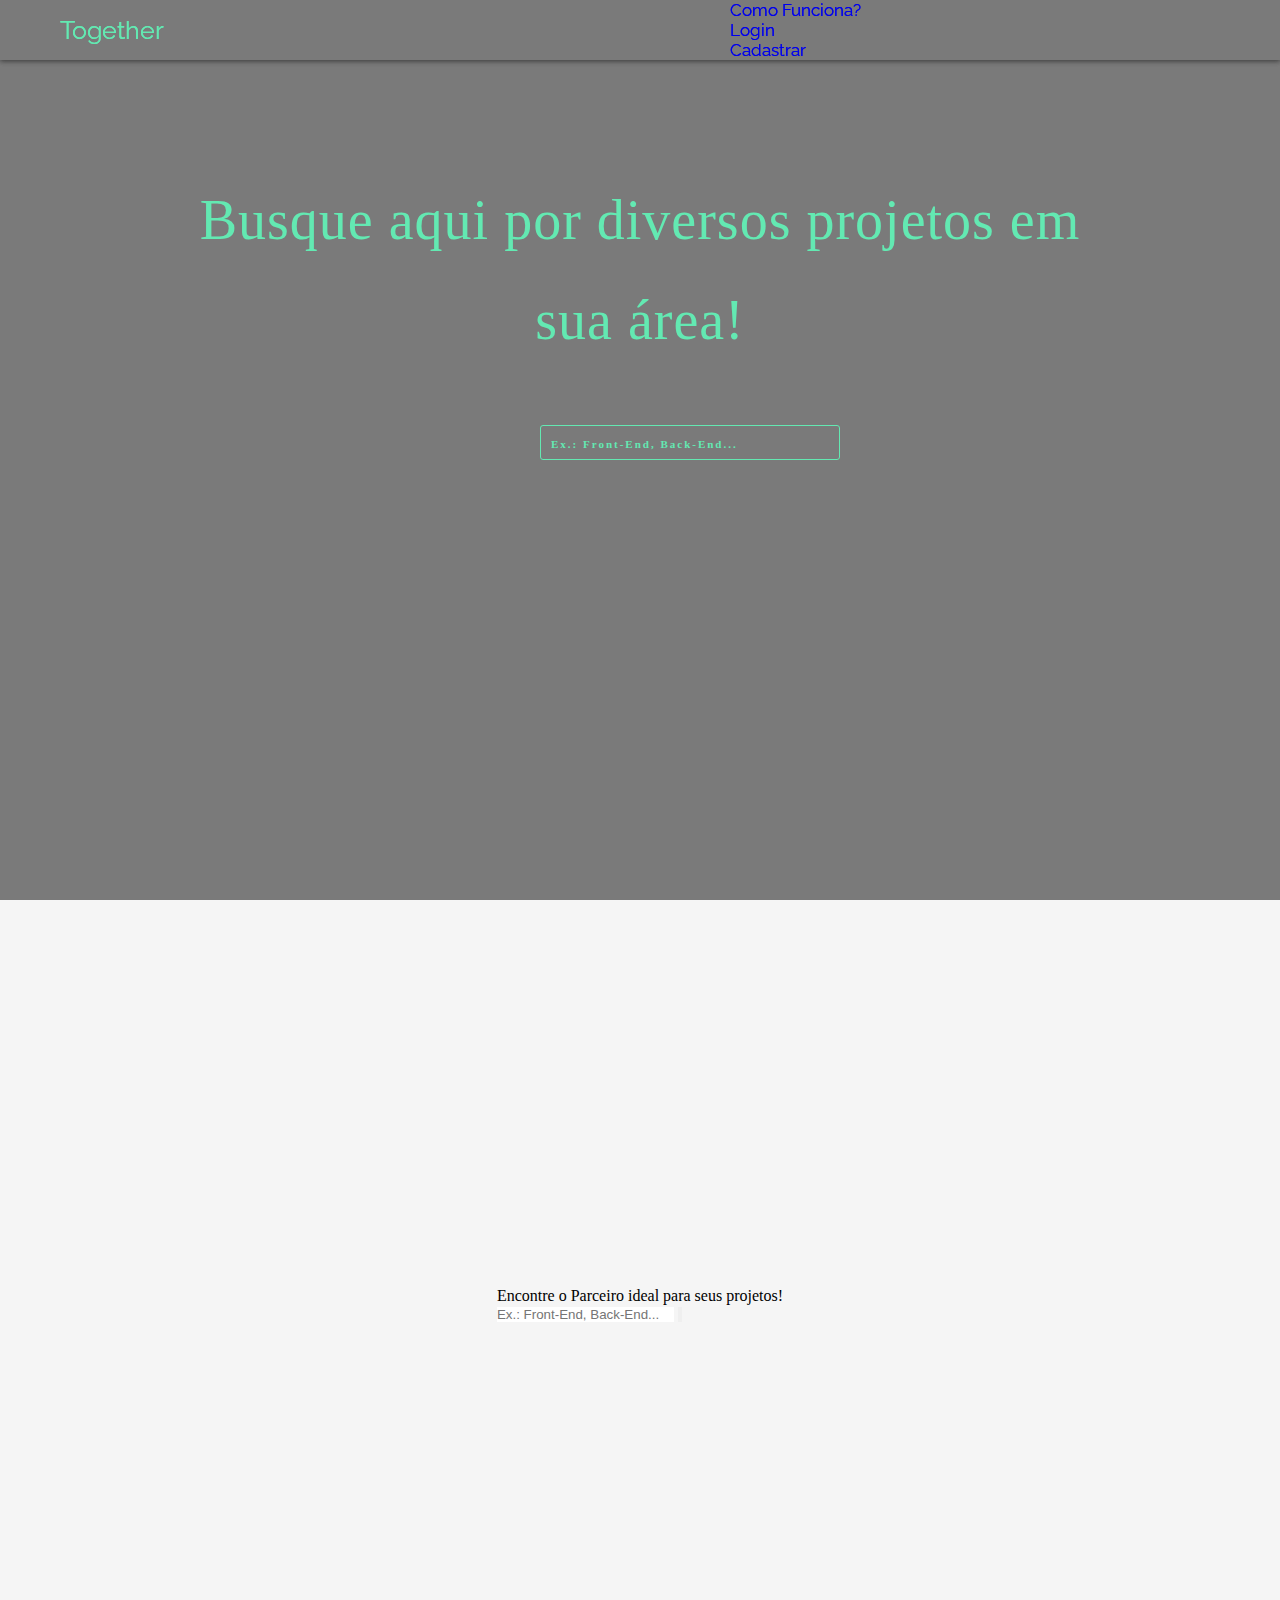
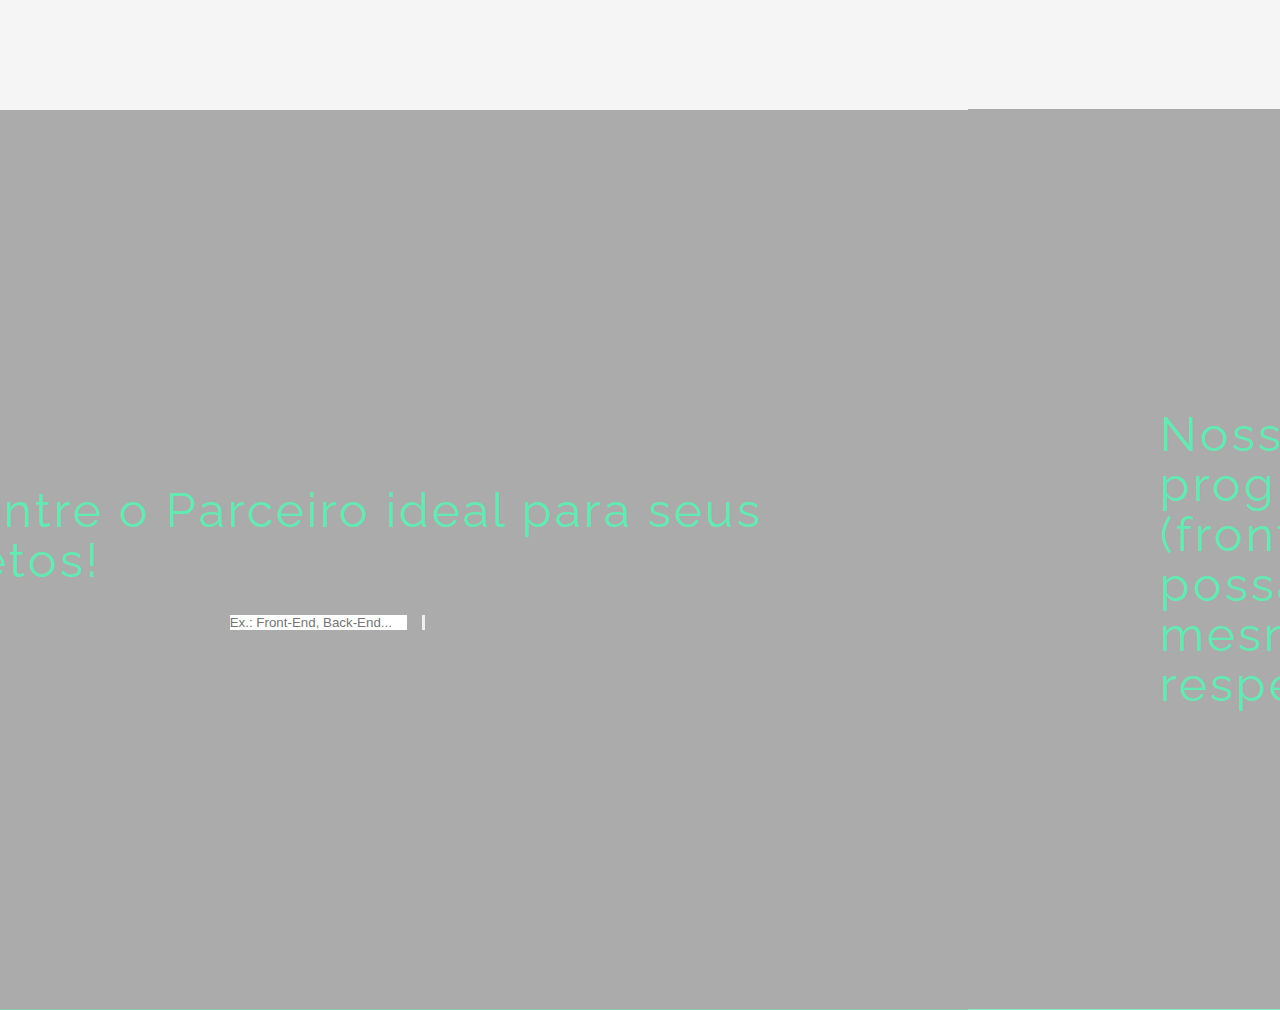
<file: html/index.html>
<!DOCTYPE html>
<html lang="pt-BR">

<head>
    <meta charset="UTF-8">
    <meta http-equiv="X-UA-Compatible" content="IE=edge">
    <meta name="viewport" content="width=device-width, initial-scale=1.0">
    <link rel="preconnect" href="https://fonts.gstatic.com">
    <link href="https://fonts.googleapis.com/css2?family=Baloo+Tammudu+2&family=Noto+Sans+JP:wght@300&family=Raleway:wght@200&display=swap" rel="stylesheet">
    <link rel="stylesheet" href="../css/style.css">
    <title>Together</title>
</head>

<body>
    <header>
        <div><a href="index.php">Together</a></div>
        <li>
            <ul><a href="#aside">Como Funciona?</a></ul>
            <ul><a href="login.php">Login</a></ul>
            <ul><a href="cadastrar.php">Cadastrar</a></ul>
        </li>
    </header>

    <section class="step1">
        <div class="container">
            <div>
                <p>Busque aqui por diversos projetos em sua área!</p>
                <form action="buscar_projetos.php" method="POST">
                    <input type="text" name="projeto" placeholder="Ex.: Front-End, Back-End..." required>
                    <input type="submit" value=" ">
                </form>
            </div>
        </div>
    </section>

    <section class="step2">
        <div class="container">
            <div>
                <p>Encontre o Parceiro ideal para seus projetos!</p>
                <form action="buscar_parceiros.php">
                    <input type="text" name="parceiro" placeholder="Ex.: Front-End, Back-End..." required>
                    <input type="submit" value=" ">
                </form>
            </div>
        </div>
    </section>

    <aside id="aside"<!DOCTYPE html>
<html lang="pt-BR">

<head>
    <meta charset="UTF-8">
    <meta http-equiv="X-UA-Compatible" content="IE=edge">
    <meta name="viewport" content="width=device-width, initial-scale=1.0">
    <link rel="preconnect" href="https://fonts.gstatic.com">
    <link href="https://fonts.googleapis.com/css2?family=Baloo+Tammudu+2&family=Noto+Sans+JP:wght@300&family=Raleway:wght@200&display=swap" rel="stylesheet">
    <link rel="stylesheet" href="../css/style.css">
    <title>Together</title>
</head>

<body>
    <header>
        <div><a href="index.php">Together</a></div>
        <li>
            <ul><a href="#aside">Como Funciona?</a></ul>
            <ul><a href="login.php">Login</a></ul>
            <ul><a href="cadastrar.php">Cadastrar</a></ul>
        </li>
    </header>

    <section class="step1">
        <div class="container">
            <div>
                <p>Busque aqui por diversos projetos em sua área!</p>
                <form action="buscar_projetos.php" method="POST">
                    <input type="text" name="projeto" placeholder="Ex.: Front-End, Back-End..." required>
                    <input type="submit" value=" ">
                </form>
            </div>
        </div>
    </section>

    <section class="step2">
        <div class="container">
            <div>
                <p>Encontre o Parceiro ideal para seus projetos!</p>
                <form action="buscar_parceiros.php">
                    <input type="text" name="parceiro" placeholder="Ex.: Front-End, Back-End..." required>
                    <input type="submit" value=" ">
                </form>
            </div>
        </div>
    </section>

    <aside id="aside">
        <div class="container">
            <div>
                <p>Nossa plataforma busca reunir programadores de diferentes areas (front-end, back-end) para que possam dividir e desenvolver um mesmo projeto em suas respectivas tecnologias.</p>
            </div>
        </div>
    </aside>

    <footer>
        <div>Footer / Rodapé.</div>
    </footer>
</body>

</html>
</file>
<file: css/style.css>
* {
  margin: 0px;
  border: none;
  padding: 0px;
  outline: none;
  list-style: none;
  text-decoration: none;
  -webkit-box-sizing: border-box;
          box-sizing: border-box;
}

html {
  scroll-behavior: smooth;
}

body {
  background: #f5f5f5;
  overflow-x: hidden;
  display: -webkit-box;
  display: -ms-flexbox;
  display: flex;
  -webkit-box-orient: vertical;
  -webkit-box-direction: normal;
      -ms-flex-direction: column;
          flex-direction: column;
  -webkit-box-pack: center;
      -ms-flex-pack: center;
          justify-content: center;
  -webkit-box-align: center;
      -ms-flex-align: center;
          align-items: center;
}

header {
  width: 100vw;
  height: 60px;
  display: -webkit-box;
  display: -ms-flexbox;
  display: flex;
  -webkit-box-align: center;
      -ms-flex-align: center;
          align-items: center;
  -webkit-box-pack: justify;
      -ms-flex-pack: justify;
          justify-content: space-between;
  padding: 0px 60px;
  background: transparent;
  -webkit-box-shadow: 0px 1px 5px rgba(0, 0, 0, 0.3);
          box-shadow: 0px 1px 5px rgba(0, 0, 0, 0.3);
  position: fixed;
  left: 0;
  top: 0;
  font-family: "Raleway";
}

header div {
  width: auto;
  height: auto;
}

header div a {
  color: #63e9b2;
  font-size: 25px;
  font-family: "Raleway";
}

header .hamburguer {
  opacity: 0;
}

header ul {
  width: 490px;
  height: auto;
  display: -webkit-box;
  display: -ms-flexbox;
  display: flex;
  font-size: 17px;
  -webkit-box-orient: horizontal;
  -webkit-box-direction: normal;
      -ms-flex-direction: row;
          flex-direction: row;
  -webkit-box-align: center;
      -ms-flex-align: center;
          align-items: center;
  -webkit-box-pack: justify;
      -ms-flex-pack: justify;
          justify-content: space-between;
}

header ul li:nth-child(1) {
  width: 225px;
  padding-left: 10px;
}

header ul li:nth-child(1) a {
  color: #63e9b2;
  font-size: 19px;
  font-family: "Raleway";
}

header ul li:nth-child(2) {
  width: 120px;
  height: 30px;
  text-align: center;
  line-height: 27px;
  border: 1px solid #63e9b2;
  border-radius: 1px;
}

header ul li:nth-child(2) a {
  color: #63e9b2;
  font-size: 17px;
  font-family: "Raleway";
}

header ul li:nth-child(2):hover {
  background: #63e9b2;
  border: 1px solid #63e9b2;
  cursor: pointer;
  -webkit-transition: 0.5s;
  transition: 0.5s;
}

header ul li:nth-child(2):hover a {
  color: #000;
  font-weight: 700;
}

header ul li:nth-child(2):not(:hover) {
  -webkit-transition: 0.5s;
  transition: 0.5s;
}

header ul li:nth-child(3) {
  width: 120px;
  height: 30px;
  text-align: center;
  line-height: 27px;
  border: 1px solid #63e9b2;
  border-radius: 1px;
  background: #63e9b2;
  margin-left: 35px;
}

header ul li:nth-child(3) a {
  color: #000;
  font-size: 17px;
  font-family: "Raleway";
  font-weight: 700;
}

header ul li:nth-child(3):hover {
  background: transparent;
  border: 1px solid #63e9b2;
  cursor: pointer;
  -webkit-transition: 0.5s;
  transition: 0.5s;
}

header ul li:nth-child(3):hover a {
  color: #63e9b2;
  font-weight: 500;
}

header ul li:nth-child(3):not(:hover) {
  -webkit-transition: 0.5s;
  transition: 0.5s;
}

.header {
  height: 50px;
  background: #f0f0f0;
  -webkit-transition: 0.5s;
  transition: 0.5s;
}

.header div a {
  color: #2c8560;
}

.header .hamburguer {
  opacity: 0;
}

.header ul li:nth-child(1) a {
  color: #2c8560;
}

.header ul li:nth-child(2) {
  border: 1px solid #2c8560;
}

.header ul li:nth-child(2) a {
  color: #2c8560;
}

.header ul li:nth-child(2):hover {
  background-color: #2c8560;
  border: 1px solid #2c8560;
}

.header ul li:nth-child(2):hover a {
  color: #fff;
  font-weight: 500;
}

.header ul li:nth-child(2):not(:hover) {
  -webkit-transition: 0.5s;
  transition: 0.5s;
}

.header ul li:nth-child(3) {
  background-color: #2c8560;
  border: 1px solid #2c8560;
}

.header ul li:nth-child(3) a {
  color: #fff;
  font-weight: 500;
}

.header ul li:nth-child(3):hover {
  border: 1px solid #2c8560;
}

.header ul li:nth-child(3):hover a {
  color: #2c8560;
  font-weight: 500;
}

.header ul li:nth-child(3):not(:hover) {
  -webkit-transition: 0.5s;
  transition: 0.5s;
}

.step1 {
  width: 100vw;
  height: 100vh;
  margin: 0px 0px 0px;
  background-image: url(../img/pexels-photo-2330137.jpeg);
  background-position: center;
  background-repeat: no-repeat;
  background-size: cover;
  background-attachment: fixed;
  display: -webkit-box;
  display: -ms-flexbox;
  display: flex;
  -webkit-box-pack: center;
      -ms-flex-pack: center;
          justify-content: center;
  -webkit-box-align: center;
      -ms-flex-align: center;
          align-items: center;
  -webkit-transition: 0.5s;
  transition: 0.5s;
}

.step1 .container {
  width: 100%;
  height: 100%;
  display: -webkit-box;
  display: -ms-flexbox;
  display: flex;
  -webkit-box-align: baseline;
      -ms-flex-align: baseline;
          align-items: baseline;
  padding-top: 170px;
  -webkit-box-pack: center;
      -ms-flex-pack: center;
          justify-content: center;
  font-family: "Raleway";
  background-color: rgba(0, 0, 0, 0.5);
}

.step1 .container div {
  width: 60vw;
  height: auto;
  letter-spacing: 3px;
  display: -webkit-box;
  display: -ms-flexbox;
  display: flex;
  -webkit-box-orient: vertical;
  -webkit-box-direction: normal;
      -ms-flex-direction: column;
          flex-direction: column;
  -webkit-box-pack: center;
      -ms-flex-pack: center;
          justify-content: center;
  -webkit-box-align: center;
      -ms-flex-align: center;
          align-items: center;
  -webkit-transition: 0.5s;
  transition: 0.5s;
}

.step1 .container div p {
  width: 900px;
  height: 230px;
  font-size: clamp(2rem, 8.5vw, 3.5rem);
  font-family: "Poppins";
  line-height: 100px;
  color: #63e9b2;
  text-align: center;
  letter-spacing: 1px;
  -webkit-transition: 0.5s;
  transition: 0.5s;
}

.step1 .container div form {
  width: 400px;
  display: -webkit-box;
  display: -ms-flexbox;
  display: flex;
  -webkit-box-orient: horizontal;
  -webkit-box-direction: normal;
      -ms-flex-direction: row;
          flex-direction: row;
  -webkit-box-pack: end;
      -ms-flex-pack: end;
          justify-content: flex-end;
  -webkit-box-align: center;
      -ms-flex-align: center;
          align-items: center;
  margin: 25px auto;
  border-radius: 2px;
  /*input {
                    width: 100%;
                    height: 35px;
                    padding: 0px 10px;
                    font-size: clamp(0.5rem, 2.5vw, 0.85rem);
                    letter-spacing: 2px;
                    font-family: $raleway;
                    font-weight: 700;
                    background-color: transparent;
                    border-right: 1px solid $greenlgt;
                    color: $green;
                    &::placeholder {
                        font-size: 12px;
                        font-family: $raleway;
                        color: $green;
                    }
                }*/
}

.step1 .container div form input {
  width: 300px;
  height: 35px;
  padding: 0px 10px;
  font-size: clamp(0.5rem, 2.5vw, 0.85rem);
  letter-spacing: 1px;
  font-family: "Raleway";
  background-color: transparent;
  border: 1px solid #63e9b2;
  border-radius: 3px;
  color: #63e9b2;
}

.step1 .container div form input::-webkit-input-placeholder {
  font-size: 11px;
  font-family: "Poppins";
  letter-spacing: 2px;
  color: #63e9b2;
  font-weight: 600;
}

.step1 .container div form input:-ms-input-placeholder {
  font-size: 11px;
  font-family: "Poppins";
  letter-spacing: 2px;
  color: #63e9b2;
  font-weight: 600;
}

.step1 .container div form input::-ms-input-placeholder {
  font-size: 11px;
  font-family: "Poppins";
  letter-spacing: 2px;
  color: #63e9b2;
  font-weight: 600;
}

.step1 .container div form input::placeholder {
  font-size: 11px;
  font-family: "Poppins";
  letter-spacing: 2px;
  color: #63e9b2;
  font-weight: 600;
}

.step1 .container div form label {
  width: 50px;
  height: 40px;
  font-size: 20px;
  display: -webkit-box;
  display: -ms-flexbox;
  display: flex;
  -webkit-box-pack: center;
      -ms-flex-pack: center;
          justify-content: center;
  -webkit-box-align: center;
      -ms-flex-align: center;
          align-items: center;
  cursor: pointer;
}

.step1 .container div form label i {
  color: #63e9b2;
}

.step1 .container div form input[type="submit"] {
  display: none;
}

/*
.step2 {
    //encontar parceiros
    width: 100vw;
    height: 80vh;
    background-color: #f0f0f0;
    display: flex;
    justify-content: center;
    align-items: center;
    .container {
        width: 70vw;
        height: 100%;
        display: flex;
        align-items: center;
        justify-content: center;
        font-family: $raleway;
        div {
            width: 60vw;
            height: auto;
            font-size: clamp(2rem, 8.5vw, 3.5rem);
            letter-spacing: 3px;
            display: flex;
            flex-direction: column;
            justify-content: center;
            align-items: center;
            p {
                color: #2c8560;
            }
            form {
                width: 400px;
                display: flex;
                flex-direction: row;
                justify-content: flex-end;
                align-items: center;
                margin: 25px auto;
                border-radius: 2px;
                input {
                    width: 300px;
                    height: 39px;
                    padding: 0px 10px;
                    font-size: clamp(0.5rem, 2.5vw, 0.85rem);
                    letter-spacing: 0px;
                    font-family: $raleway;
                    background-color: transparent;
                    border: 1px solid #2c8560;
                    border-radius: 2px;
                    color: #2c8560;
                    font-weight: 700;
                    &::placeholder {
                        font-size: 15px;
                        font-family: $raleway;
                        color: #2c8560;
                    }
                }
                label {
                    width: 70px;
                    height: 40px;
                    font-size: 25px;
                    display: flex;
                    justify-content: center;
                    align-items: center;
                    cursor: pointer;
                    i {
                        color: #2c8560;
                    }
                }
                input[type="submit"] {
                    display: none;
                }
            }
        }
    }
} 
*/
.step2 {
  width: 100vw;
  height: 90vh;
  display: -webkit-box;
  display: -ms-flexbox;
  display: flex;
  -webkit-box-align: center;
      -ms-flex-align: center;
          align-items: center;
  -webkit-box-pack: center;
      -ms-flex-pack: center;
          justify-content: center;
  z-index: -1;
}

.step2 .cards {
  width: 70%;
  height: 75vh;
  display: -ms-grid;
  display: grid;
  -ms-grid-columns: 1fr 1fr 1fr;
      grid-template-columns: 1fr 1fr 1fr;
      grid-template-areas: "quatro cinco seis";
  position: relative;
  -webkit-column-gap: 5%;
          column-gap: 5%;
  padding: 1%;
}

.step2 .cards div {
  background-color: #fff;
  -webkit-box-shadow: 0px 1px 10px rgba(0, 0, 0, 0.4);
          box-shadow: 0px 1px 10px rgba(0, 0, 0, 0.4);
  display: -webkit-box;
  display: -ms-flexbox;
  display: flex;
  -webkit-box-orient: vertical;
  -webkit-box-direction: normal;
      -ms-flex-direction: column;
          flex-direction: column;
  -webkit-box-pack: baseline;
      -ms-flex-pack: baseline;
          justify-content: baseline;
  -webkit-box-align: center;
      -ms-flex-align: center;
          align-items: center;
  position: relative;
  border-radius: 10px;
}

.step2 .cards div #img {
  width: 100%;
  height: 150px;
}

.step2 .cards div #img img {
  width: 100%;
  height: 100%;
  border-radius: 10px 10px 0px 0px;
}

.step2 .cards div span {
  font-family: "Poppins";
  color: #63e9b2;
  font-weight: 700;
}

.step2 .cards div h1 {
  font-family: "Poppins";
  font-size: 23px;
  padding: 0px 25px;
}

.step2 .cards div p {
  font-size: 15px;
  font-family: "Poppins";
  font-weight: 700;
  padding: 0px 25px;
  color: #000;
}

.step2 .cards div a {
  height: 50px;
  width: 100%;
  font-size: 17px;
  font-family: "Poppins";
  font-weight: 700;
  text-align: center;
  line-height: 45px;
  color: #000;
  background-color: #63e9b2;
  position: absolute;
  bottom: 0%;
  border-radius: 0px 0px 10px 10px;
}

aside {
  width: 100vw;
  height: 100vh;
  display: -webkit-box;
  display: -ms-flexbox;
  display: flex;
  -webkit-box-pack: center;
      -ms-flex-pack: center;
          justify-content: center;
  -webkit-box-align: center;
      -ms-flex-align: center;
          align-items: center;
  border-bottom: 1px solid rgba(99, 233, 178, 0.5);
  background-image: url(../img/pexels-photo-2330137.jpeg);
  background-position: center;
  background-repeat: no-repeat;
  background-size: cover;
  background-attachment: fixed;
}

aside .container {
  width: 100vw;
  height: 100vh;
  display: -webkit-box;
  display: -ms-flexbox;
  display: flex;
  -webkit-box-pack: center;
      -ms-flex-pack: center;
          justify-content: center;
  -webkit-box-align: center;
      -ms-flex-align: center;
          align-items: center;
  background-color: rgba(0, 0, 0, 0.3);
  font-family: "Raleway";
  line-height: 50px;
}

aside .contai* {
  margin: 0px;
  border: none;
  padding: 0px;
  outline: none;
  list-style: none;
  text-decoration: none;
  -webkit-box-sizing: border-box;
          box-sizing: border-box;
}

html {
  scroll-behavior: smooth;
}

body {
  background: #f5f5f5;
  overflow-x: hidden;
  display: -webkit-box;
  display: -ms-flexbox;
  display: flex;
  -webkit-box-orient: vertical;
  -webkit-box-direction: normal;
      -ms-flex-direction: column;
          flex-direction: column;
  -webkit-box-pack: center;
      -ms-flex-pack: center;
          justify-content: center;
  -webkit-box-align: center;
      -ms-flex-align: center;
          align-items: center;
}

header {
  width: 100vw;
  height: 60px;
  display: -webkit-box;
  display: -ms-flexbox;
  display: flex;
  -webkit-box-align: center;
      -ms-flex-align: center;
          align-items: center;
  -webkit-box-pack: justify;
      -ms-flex-pack: justify;
          justify-content: space-between;
  padding: 0px 60px;
  background: transparent;
  -webkit-box-shadow: 0px 1px 5px rgba(0, 0, 0, 0.3);
          box-shadow: 0px 1px 5px rgba(0, 0, 0, 0.3);
  position: fixed;
  left: 0;
  top: 0;
  font-family: "Raleway";
}

header div {
  width: auto;
  height: auto;
}

header div a {
  color: #63e9b2;
  font-size: 25px;
  font-family: "Raleway";
}

header .hamburguer {
  opacity: 0;
}

header ul {
  width: 490px;
  height: auto;
  display: -webkit-box;
  display: -ms-flexbox;
  display: flex;
  font-size: 17px;
  -webkit-box-orient: horizontal;
  -webkit-box-direction: normal;
      -ms-flex-direction: row;
          flex-direction: row;
  -webkit-box-align: center;
      -ms-flex-align: center;
          align-items: center;
  -webkit-box-pack: justify;
      -ms-flex-pack: justify;
          justify-content: space-between;
}

header ul li:nth-child(1) {
  width: 225px;
  padding-left: 10px;
}

header ul li:nth-child(1) a {
  color: #63e9b2;
  font-size: 19px;
  font-family: "Raleway";
}

header ul li:nth-child(2) {
  width: 120px;
  height: 30px;
  text-align: center;
  line-height: 27px;
  border: 1px solid #63e9b2;
  border-radius: 1px;
}

header ul li:nth-child(2) a {
  color: #63e9b2;
  font-size: 17px;
  font-family: "Raleway";
}

header ul li:nth-child(2):hover {
  background: #63e9b2;
  border: 1px solid #63e9b2;
  cursor: pointer;
  -webkit-transition: 0.5s;
  transition: 0.5s;
}

header ul li:nth-child(2):hover a {
  color: #000;
  font-weight: 700;
}

header ul li:nth-child(2):not(:hover) {
  -webkit-transition: 0.5s;
  transition: 0.5s;
}

header ul li:nth-child(3) {
  width: 120px;
  height: 30px;
  text-align: center;
  line-height: 27px;
  border: 1px solid #63e9b2;
  border-radius: 1px;
  background: #63e9b2;
  margin-left: 35px;
}

header ul li:nth-child(3) a {
  color: #000;
  font-size: 17px;
  font-family: "Raleway";
  font-weight: 700;
}

header ul li:nth-child(3):hover {
  background: transparent;
  border: 1px solid #63e9b2;
  cursor: pointer;
  -webkit-transition: 0.5s;
  transition: 0.5s;
}

header ul li:nth-child(3):hover a {
  color: #63e9b2;
  font-weight: 500;
}

header ul li:nth-child(3):not(:hover) {
  -webkit-transition: 0.5s;
  transition: 0.5s;
}

.header {
  height: 50px;
  background: #f0f0f0;
  -webkit-transition: 0.5s;
  transition: 0.5s;
}

.header div a {
  color: #2c8560;
}

.header .hamburguer {
  opacity: 0;
}

.header ul li:nth-child(1) a {
  color: #2c8560;
}

.header ul li:nth-child(2) {
  border: 1px solid #2c8560;
}

.header ul li:nth-child(2) a {
  color: #2c8560;
}

.header ul li:nth-child(2):hover {
  background-color: #2c8560;
  border: 1px solid #2c8560;
}

.header ul li:nth-child(2):hover a {
  color: #fff;
  font-weight: 500;
}

.header ul li:nth-child(2):not(:hover) {
  -webkit-transition: 0.5s;
  transition: 0.5s;
}

.header ul li:nth-child(3) {
  background-color: #2c8560;
  border: 1px solid #2c8560;
}

.header ul li:nth-child(3) a {
  color: #fff;
  font-weight: 500;
}

.header ul li:nth-child(3):hover {
  border: 1px solid #2c8560;
}

.header ul li:nth-child(3):hover a {
  color: #2c8560;
  font-weight: 500;
}

.header ul li:nth-child(3):not(:hover) {
  -webkit-transition: 0.5s;
  transition: 0.5s;
}

.step1 {
  width: 100vw;
  height: 100vh;
  margin: 0px 0px 0px;
  background-image: url(../img/pexels-photo-2330137.jpeg);
  background-position: center;
  background-repeat: no-repeat;
  background-size: cover;
  background-attachment: fixed;
  display: -webkit-box;
  display: -ms-flexbox;
  display: flex;
  -webkit-box-pack: center;
      -ms-flex-pack: center;
          justify-content: center;
  -webkit-box-align: center;
      -ms-flex-align: center;
          align-items: center;
  -webkit-transition: 0.5s;
  transition: 0.5s;
}

.step1 .container {
  width: 100%;
  height: 100%;
  display: -webkit-box;
  display: -ms-flexbox;
  display: flex;
  -webkit-box-align: baseline;
      -ms-flex-align: baseline;
          align-items: baseline;
  padding-top: 170px;
  -webkit-box-pack: center;
      -ms-flex-pack: center;
          justify-content: center;
  font-family: "Raleway";
  background-color: rgba(0, 0, 0, 0.5);
}

.step1 .container div {
  width: 60vw;
  height: auto;
  letter-spacing: 3px;
  display: -webkit-box;
  display: -ms-flexbox;
  display: flex;
  -webkit-box-orient: vertical;
  -webkit-box-direction: normal;
      -ms-flex-direction: column;
          flex-direction: column;
  -webkit-box-pack: center;
      -ms-flex-pack: center;
          justify-content: center;
  -webkit-box-align: center;
      -ms-flex-align: center;
          align-items: center;
  -webkit-transition: 0.5s;
  transition: 0.5s;
}

.step1 .container div p {
  width: 900px;
  height: 230px;
  font-size: clamp(2rem, 8.5vw, 3.5rem);
  font-family: "Poppins";
  line-height: 100px;
  color: #63e9b2;
  text-align: center;
  letter-spacing: 1px;
  -webkit-transition: 0.5s;
  transition: 0.5s;
}

.step1 .container div form {
  width: 400px;
  display: -webkit-box;
  display: -ms-flexbox;
  display: flex;
  -webkit-box-orient: horizontal;
  -webkit-box-direction: normal;
      -ms-flex-direction: row;
          flex-direction: row;
  -webkit-box-pack: end;
      -ms-flex-pack: end;
          justify-content: flex-end;
  -webkit-box-align: center;
      -ms-flex-align: center;
          align-items: center;
  margin: 25px auto;
  border-radius: 2px;
  /*input {
                    width: 100%;
                    height: 35px;
                    padding: 0px 10px;
                    font-size: clamp(0.5rem, 2.5vw, 0.85rem);
                    letter-spacing: 2px;
                    font-family: $raleway;
                    font-weight: 700;
                    background-color: transparent;
                    border-right: 1px solid $greenlgt;
                    color: $green;
                    &::placeholder {
                        font-size: 12px;
                        font-family: $raleway;
                        color: $green;
                    }
                }*/
}

.step1 .container div form input {
  width: 300px;
  height: 35px;
  padding: 0px 10px;
  font-size: clamp(0.5rem, 2.5vw, 0.85rem);
  letter-spacing: 1px;
  font-family: "Raleway";
  background-color: transparent;
  border: 1px solid #63e9b2;
  border-radius: 3px;
  color: #63e9b2;
}

.step1 .container div form input::-webkit-input-placeholder {
  font-size: 11px;
  font-family: "Poppins";
  letter-spacing: 2px;
  color: #63e9b2;
  font-weight: 600;
}

.step1 .container div form input:-ms-input-placeholder {
  font-size: 11px;
  font-family: "Poppins";
  letter-spacing: 2px;
  color: #63e9b2;
  font-weight: 600;
}

.step1 .container div form input::-ms-input-placeholder {
  font-size: 11px;
  font-family: "Poppins";
  letter-spacing: 2px;
  color: #63e9b2;
  font-weight: 600;
}

.step1 .container div form input::placeholder {
  font-size: 11px;
  font-family: "Poppins";
  letter-spacing: 2px;
  color: #63e9b2;
  font-weight: 600;
}

.step1 .container div form label {
  width: 50px;
  height: 40px;
  font-size: 20px;
  display: -webkit-box;
  display: -ms-flexbox;
  display: flex;
  -webkit-box-pack: center;
      -ms-flex-pack: center;
          justify-content: center;
  -webkit-box-align: center;
      -ms-flex-align: center;
          align-items: center;
  cursor: pointer;
}

.step1 .container div form label i {
  color: #63e9b2;
}

.step1 .container div form input[type="submit"] {
  display: none;
}

/*
.step2 {
    //encontar parceiros
    width: 100vw;
    height: 80vh;
    background-color: #f0f0f0;
    display: flex;
    justify-content: center;
    align-items: center;
    .container {
        width: 70vw;
        height: 100%;
        display: flex;
        align-items: center;
        justify-content: center;
        font-family: $raleway;
        div {
            width: 60vw;
            height: auto;
            font-size: clamp(2rem, 8.5vw, 3.5rem);
            letter-spacing: 3px;
            display: flex;
            flex-direction: column;
            justify-content: center;
            align-items: center;
            p {
                color: #2c8560;
            }
            form {
                width: 400px;
                display: flex;
                flex-direction: row;
                justify-content: flex-end;
                align-items: center;
                margin: 25px auto;
                border-radius: 2px;
                input {
                    width: 300px;
                    height: 39px;
                    padding: 0px 10px;
                    font-size: clamp(0.5rem, 2.5vw, 0.85rem);
                    letter-spacing: 0px;
                    font-family: $raleway;
                    background-color: transparent;
                    border: 1px solid #2c8560;
                    border-radius: 2px;
                    color: #2c8560;
                    font-weight: 700;
                    &::placeholder {
                        font-size: 15px;
                        font-family: $raleway;
                        color: #2c8560;
                    }
                }
                label {
                    width: 70px;
                    height: 40px;
                    font-size: 25px;
                    display: flex;
                    justify-content: center;
                    align-items: center;
                    cursor: pointer;
                    i {
                        color: #2c8560;
                    }
                }
                input[type="submit"] {
                    display: none;
                }
            }
        }
    }
} 
*/
.step2 {
  width: 100vw;
  height: 90vh;
  display: -webkit-box;
  display: -ms-flexbox;
  display: flex;
  -webkit-box-align: center;
      -ms-flex-align: center;
          align-items: center;
  -webkit-box-pack: center;
      -ms-flex-pack: center;
          justify-content: center;
  z-index: -1;
}

.step2 .cards {
  width: 70%;
  height: 75vh;
  display: -ms-grid;
  display: grid;
  -ms-grid-columns: 1fr 1fr 1fr;
      grid-template-columns: 1fr 1fr 1fr;
      grid-template-areas: "quatro cinco seis";
  position: relative;
  -webkit-column-gap: 5%;
          column-gap: 5%;
  padding: 1%;
}

.step2 .cards div {
  background-color: #fff;
  -webkit-box-shadow: 0px 1px 10px rgba(0, 0, 0, 0.4);
          box-shadow: 0px 1px 10px rgba(0, 0, 0, 0.4);
  display: -webkit-box;
  display: -ms-flexbox;
  display: flex;
  -webkit-box-orient: vertical;
  -webkit-box-direction: normal;
      -ms-flex-direction: column;
          flex-direction: column;
  -webkit-box-pack: baseline;
      -ms-flex-pack: baseline;
          justify-content: baseline;
  -webkit-box-align: center;
      -ms-flex-align: center;
          align-items: center;
  position: relative;
  border-radius: 10px;
}

.step2 .cards div #img {
  width: 100%;
  height: 150px;
}

.step2 .cards div #img img {
  width: 100%;
  height: 100%;
  border-radius: 10px 10px 0px 0px;
}

.step2 .cards div span {
  font-family: "Poppins";
  color: #63e9b2;
  font-weight: 700;
}

.step2 .cards div h1 {
  font-family: "Poppins";
  font-size: 23px;
  padding: 0px 25px;
}

.step2 .cards div p {
  font-size: 15px;
  font-family: "Poppins";
  font-weight: 700;
  padding: 0px 25px;
  color: #000;
}

.step2 .cards div a {
  height: 50px;
  width: 100%;
  font-size: 17px;
  font-family: "Poppins";
  font-weight: 700;
  text-align: center;
  line-height: 45px;
  color: #000;
  background-color: #63e9b2;
  position: absolute;
  bottom: 0%;
  border-radius: 0px 0px 10px 10px;
}

aside {
  width: 100vw;
  height: 100vh;
  display: -webkit-box;
  display: -ms-flexbox;
  display: flex;
  -webkit-box-pack: center;
      -ms-flex-pack: center;
          justify-content: center;
  -webkit-box-align: center;
      -ms-flex-align: center;
          align-items: center;
  border-bottom: 1px solid rgba(99, 233, 178, 0.5);
  background-image: url(../img/pexels-photo-2330137.jpeg);
  background-position: center;
  background-repeat: no-repeat;
  background-size: cover;
  background-attachment: fixed;
}

aside .container {
  width: 100vw;
  height: 100vh;
  display: -webkit-box;
  display: -ms-flexbox;
  display: flex;
  -webkit-box-pack: center;
      -ms-flex-pack: center;
          justify-content: center;
  -webkit-box-align: center;
      -ms-flex-align: center;
          align-items: center;
  background-color: rgba(0, 0, 0, 0.3);
  font-family: "Raleway";
  line-height: 50px;
}

aside .container div {
  width: 70vw;
  height: auto;
  font-size: clamp(1.3rem, 5.5vw, 3rem);
  letter-spacing: 3px;
  display: -webkit-box;
  display: -ms-flexbox;
  display: flex;
  -webkit-box-orient: vertical;
  -webkit-box-direction: normal;
      -ms-flex-direction: column;
          flex-direction: column;
  -webkit-box-pack: center;
      -ms-flex-pack: center;
          justify-content: center;
  -webkit-box-align: center;
      -ms-flex-align: center;
          align-items: center;
}

aside .container div p {
  color: #63e9b2;
}

footer {
  width: 100vw;
  height: 50vh;
  display: -webkit-box;
  display: -ms-flexbox;
  display: flex;
  -webkit-box-pack: center;
      -ms-flex-pack: center;
          justify-content: center;
  -webkit-box-align: center;
      -ms-flex-align: center;
          align-items: center;
  border-bottom: 1px solid rgba(99, 233, 178, 0.5);
}

footer div {
  background: #63e9b2;
  color: #fff;
  padding: 30px;
}

footer div p {
  font-size: 25px;
  font-family: "Raleway";
  letter-spacing: 1px;
  line-height: 40px;
}

@media only screen and (max-width: 1000px) {
  header {
    width: 100vw;
    height: 60px;
    display: -webkit-box;
    display: -ms-flexbox;
    display: flex;
    -webkit-box-align: center;
        -ms-flex-align: center;
            align-items: center;
    -webkit-box-pack: justify;
        -ms-flex-pack: justify;
            justify-content: space-between;
    padding: 0px 30px;
    background: transparent;
    -webkit-box-shadow: 0px 1px 5px rgba(0, 0, 0, 0.3);
            box-shadow: 0px 1px 5px rgba(0, 0, 0, 0.3);
    position: fixed;
    left: 0;
    top: 0;
    font-family: "Raleway";
    -webkit-transition: 0.5s;
    transition: 0.5s;
  }
  header div {
    width: auto;
    height: auto;
  }
  header div a {
    color: #63e9b2;
    font-size: 25px;
    font-family: "Raleway";
  }
  header ul {
    width: 450px;
    height: auto;
    display: -webkit-box;
    display: -ms-flexbox;
    display: flex;
    font-size: 17px;
    -webkit-box-orient: horizontal;
    -webkit-box-direction: normal;
        -ms-flex-direction: row;
            flex-direction: row;
    -webkit-box-align: center;
        -ms-flex-align: center;
            align-items: center;
    -webkit-box-pack: justify;
        -ms-flex-pack: justify;
            justify-content: space-between;
  }
  header ul li:nth-child(1) {
    width: 225px;
    padding-left: 10px;
  }
  header ul li:nth-child(1) a {
    color: #63e9b2;
    font-size: 19px;
    font-family: "Raleway";
  }
  header ul li:nth-child(2) {
    width: 120px;
    height: 30px;
    text-align: center;
    line-height: 27px;
    border: 1px solid #63e9b2;
    border-radius: 1px;
  }
  header ul li:nth-child(2) a {
    color: #63e9b2;
    font-size: 17px;
    font-family: "Raleway";
  }
  header ul li:nth-child(2):hover {
    background: #63e9b2;
    border: 1px solid #63e9b2;
    cursor: pointer;
    -webkit-transition: 0.5s;
    transition: 0.5s;
  }
  header ul li:nth-child(2):hover a {
    color: #000;
    font-weight: 700;
  }
  header ul li:nth-child(2):not(:hover) {
    -webkit-transition: 0.5s;
    transition: 0.5s;
  }
  header ul li:nth-child(3) {
    width: 120px;
    height: 30px;
    text-align: center;
    line-height: 27px;
    border: 1px solid #63e9b2;
    border-radius: 1px;
    background: #63e9b2;
    margin-left: 35px;
  }
  header ul li:nth-child(3) a {
    color: #000;
    font-size: 17px;
    font-family: "Raleway";
    font-weight: 700;
  }
  header ul li:nth-child(3):hover {
    background: transparent;
    border: 1px solid #63e9b2;
    cursor: pointer;
    -webkit-transition: 0.5s;
    transition: 0.5s;
  }
  header ul li:nth-child(3):hover a {
    color: #63e9b2;
    font-weight: 500;
  }
  header ul li:nth-child(3):not(:hover) {
    -webkit-transition: 0.5s;
    transition: 0.5s;
  }
  .step1 {
    width: 100vw;
    height: 100vh;
    margin: 0px 0px 0px;
    background-image: url(../img/pexels-photo-2330137.jpeg);
    background-position: center;
    background-repeat: no-repeat;
    background-size: cover;
    background-attachment: fixed;
    display: -webkit-box;
    display: -ms-flexbox;
    display: flex;
    -webkit-box-pack: center;
        -ms-flex-pack: center;
            justify-content: center;
    -webkit-box-align: center;
        -ms-flex-align: center;
            align-items: center;
  }
  .step1 .container {
    width: 100%;
    height: 100%;
    display: -webkit-box;
    display: -ms-flexbox;
    display: flex;
    -webkit-box-align: baseline;
        -ms-flex-align: baseline;
            align-items: baseline;
    padding-top: 180px;
    -webkit-box-pack: center;
        -ms-flex-pack: center;
            justify-content: center;
    font-family: "Raleway";
    background-color: rgba(0, 0, 0, 0.5);
  }
  .step1 .container div {
    width: 60vw;
    height: auto;
    font-size: clamp(2rem, 8.5vw, 3.5rem);
    letter-spacing: 3px;
    display: -webkit-box;
    display: -ms-flexbox;
    display: flex;
    -webkit-box-orient: vertical;
    -webkit-box-direction: normal;
        -ms-flex-direction: column;
            flex-direction: column;
    -webkit-box-pack: center;
        -ms-flex-pack: center;
            justify-content: center;
    -webkit-box-align: center;
        -ms-flex-align: center;
            align-items: center;
    -webkit-transition: 0.5s;
    transition: 0.5s;
  }
  .step1 .container div p {
    width: 900px;
    height: 230px;
    font-size: clamp(2rem, 8.5vw, 3.5rem);
    font-family: "Poppins";
    line-height: 100px;
    color: #63e9b2;
    text-align: center;
    letter-spacing: 1px;
    -webkit-transition: 0.5s;
    transition: 0.5s;
  }
  .step1 .container div form {
    width: 400px;
    display: -webkit-box;
    display: -ms-flexbox;
    display: flex;
    -webkit-box-orient: horizontal;
    -webkit-box-direction: normal;
        -ms-flex-direction: row;
            flex-direction: row;
    -webkit-box-pack: end;
        -ms-flex-pack: end;
            justify-content: flex-end;
    -webkit-box-align: center;
        -ms-flex-align: center;
            align-items: center;
    margin: 25px auto;
    border-radius: 2px;
  }
  .step1 .container div form input {
    width: 300px;
    height: 39px;
    padding: 0px 10px;
    font-size: clamp(0.5rem, 2.5vw, 0.85rem);
    letter-spacing: 0px;
    font-family: "Raleway";
    background-color: transparent;
    border: 1px solid #63e9b2;
    border-radius: 3px;
    color: #63e9b2;
  }
  .step1 .container div form input::-webkit-input-placeholder {
    font-size: 12px;
    font-family: "Poppins";
    letter-spacing: 3px;
    color: #63e9b2;
    font-weight: 600;
  }
  .step1 .container div form input:-ms-input-placeholder {
    font-size: 12px;
    font-family: "Poppins";
    letter-spacing: 3px;
    color: #63e9b2;
    font-weight: 600;
  }
  .step1 .container div form input::-ms-input-placeholder {
    font-size: 12px;
    font-family: "Poppins";
    letter-spacing: 3px;
    color: #63e9b2;
    font-weight: 600;
  }
  .step1 .container div form input::placeholder {
    font-size: 12px;
    font-family: "Poppins";
    letter-spacing: 3px;
    color: #63e9b2;
    font-weight: 600;
  }
  .step1 .container div form label {
    width: 50px;
    height: 40px;
    font-size: 20px;
    display: -webkit-box;
    display: -ms-flexbox;
    display: flex;
    -webkit-box-pack: center;
        -ms-flex-pack: center;
            justify-content: center;
    -webkit-box-align: center;
        -ms-flex-align: center;
            align-items: center;
    cursor: pointer;
  }
  .step1 .container div form label i {
    color: #63e9b2;
  }
  .step1 .container div form input[type="submit"] {
    display: none;
  }
}

@media only screen and (max-width: 768px) {
  header {
    -webkit-transition: 0.5s;
    transition: 0.5s;
  }
  header div a {
    color: #63e9b2;
  }
  header .hamburguer {
    opacity: 1;
    position: absolute;
    left: 87%;
    cursor: pointer;
    -webkit-transition: .5s;
    transition: .5s;
  }
  header .hamburguer i {
    font-size: 65px;
    color: #63e9b2;
  }
  header ul {
    width: 150px;
    height: 150px;
    margin-top: 50px;
    margin-right: -14px;
    padding: 0px 15px 0px 0px;
    position: relative;
    -webkit-box-orient: vertical;
    -webkit-box-direction: normal;
        -ms-flex-direction: column;
            flex-direction: column;
    -webkit-box-pack: center;
        -ms-flex-pack: center;
            justify-content: center;
    -webkit-box-align: end;
        -ms-flex-align: end;
            align-items: flex-end;
    row-gap: 10px;
    z-index: 1;
    display: none;
    -webkit-transition: .5s;
    transition: .5s;
  }
  header ul li:nth-child(1) {
    width: 100px;
    position: relative;
    margin: 3px;
    padding: 0px;
    display: none;
  }
  header ul li:nth-child(1) a {
    color: #63e9b2;
  }
  header ul li:nth-child(2) {
    width: 100px;
    position: relative;
    margin: 5px;
    padding: 0px;
    border: none;
    border-bottom: 1px solid #63e9b2;
  }
  header ul li:nth-child(2) a {
    color: #63e9b2;
  }
  header ul li:nth-child(2):hover {
    background-color: transparent;
    border: none;
    border-bottom: 1px solid #63e9b2;
  }
  header ul li:nth-child(2):hover a {
    color: #63e9b2;
    font-weight: 500;
  }
  header ul li:nth-child(2):not(:hover) {
    -webkit-transition: 0.5s;
    transition: 0.5s;
  }
  header ul li:nth-child(3) {
    width: 100px;
    position: relative;
    margin: 5px;
    padding: 0px;
    background-color: transparent;
    border: none;
    border-bottom: 1px solid #63e9b2;
  }
  header ul li:nth-child(3) a {
    color: #63e9b2;
    font-weight: 500;
  }
  header ul li:nth-child(3):hover {
    background: transparent;
    border: none;
    border-bottom: 1px solid #63e9b2;
  }
  header ul li:nth-child(3):hover a {
    color: #63e9b2;
  }
  header ul li:nth-child(3):not(:hover) {
    -webkit-transition: 0.5s;
    transition: 0.5s;
  }
}
/*# sourceMappingURL=style.css.map */
</file>
